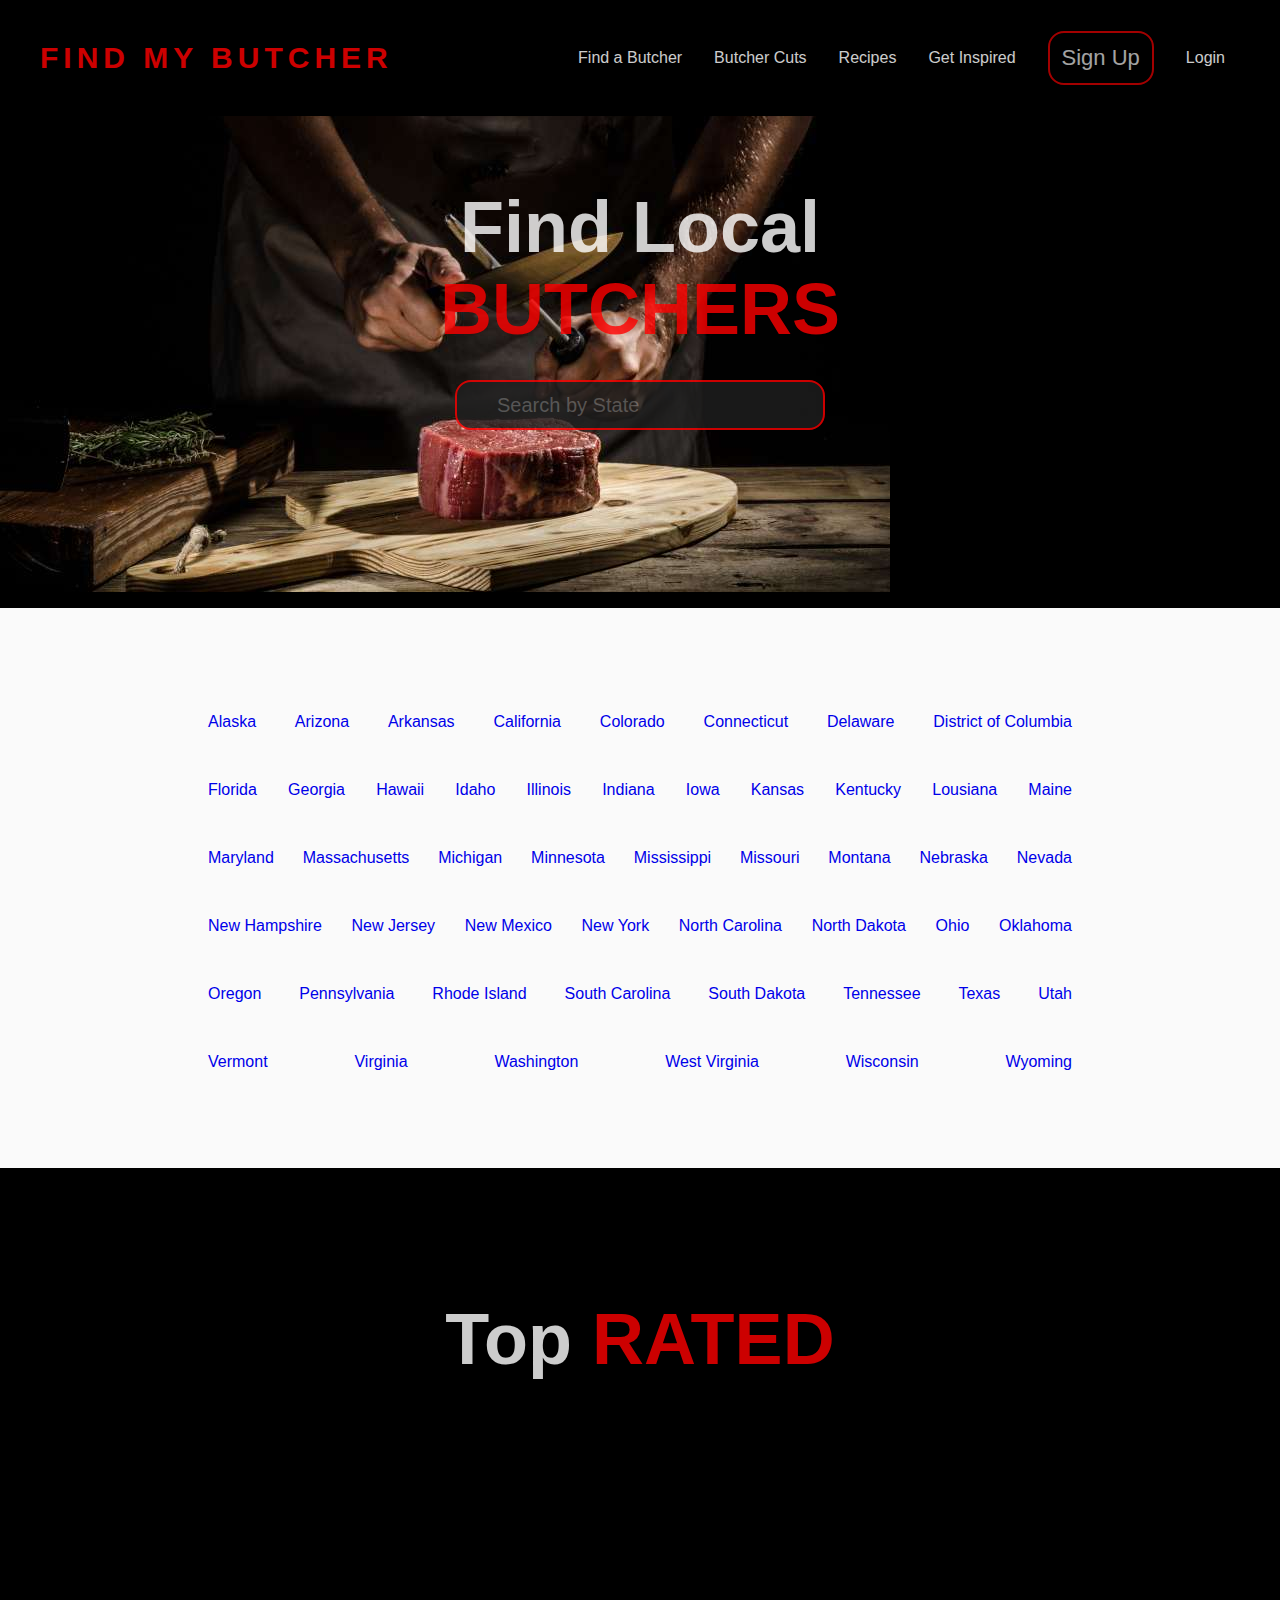
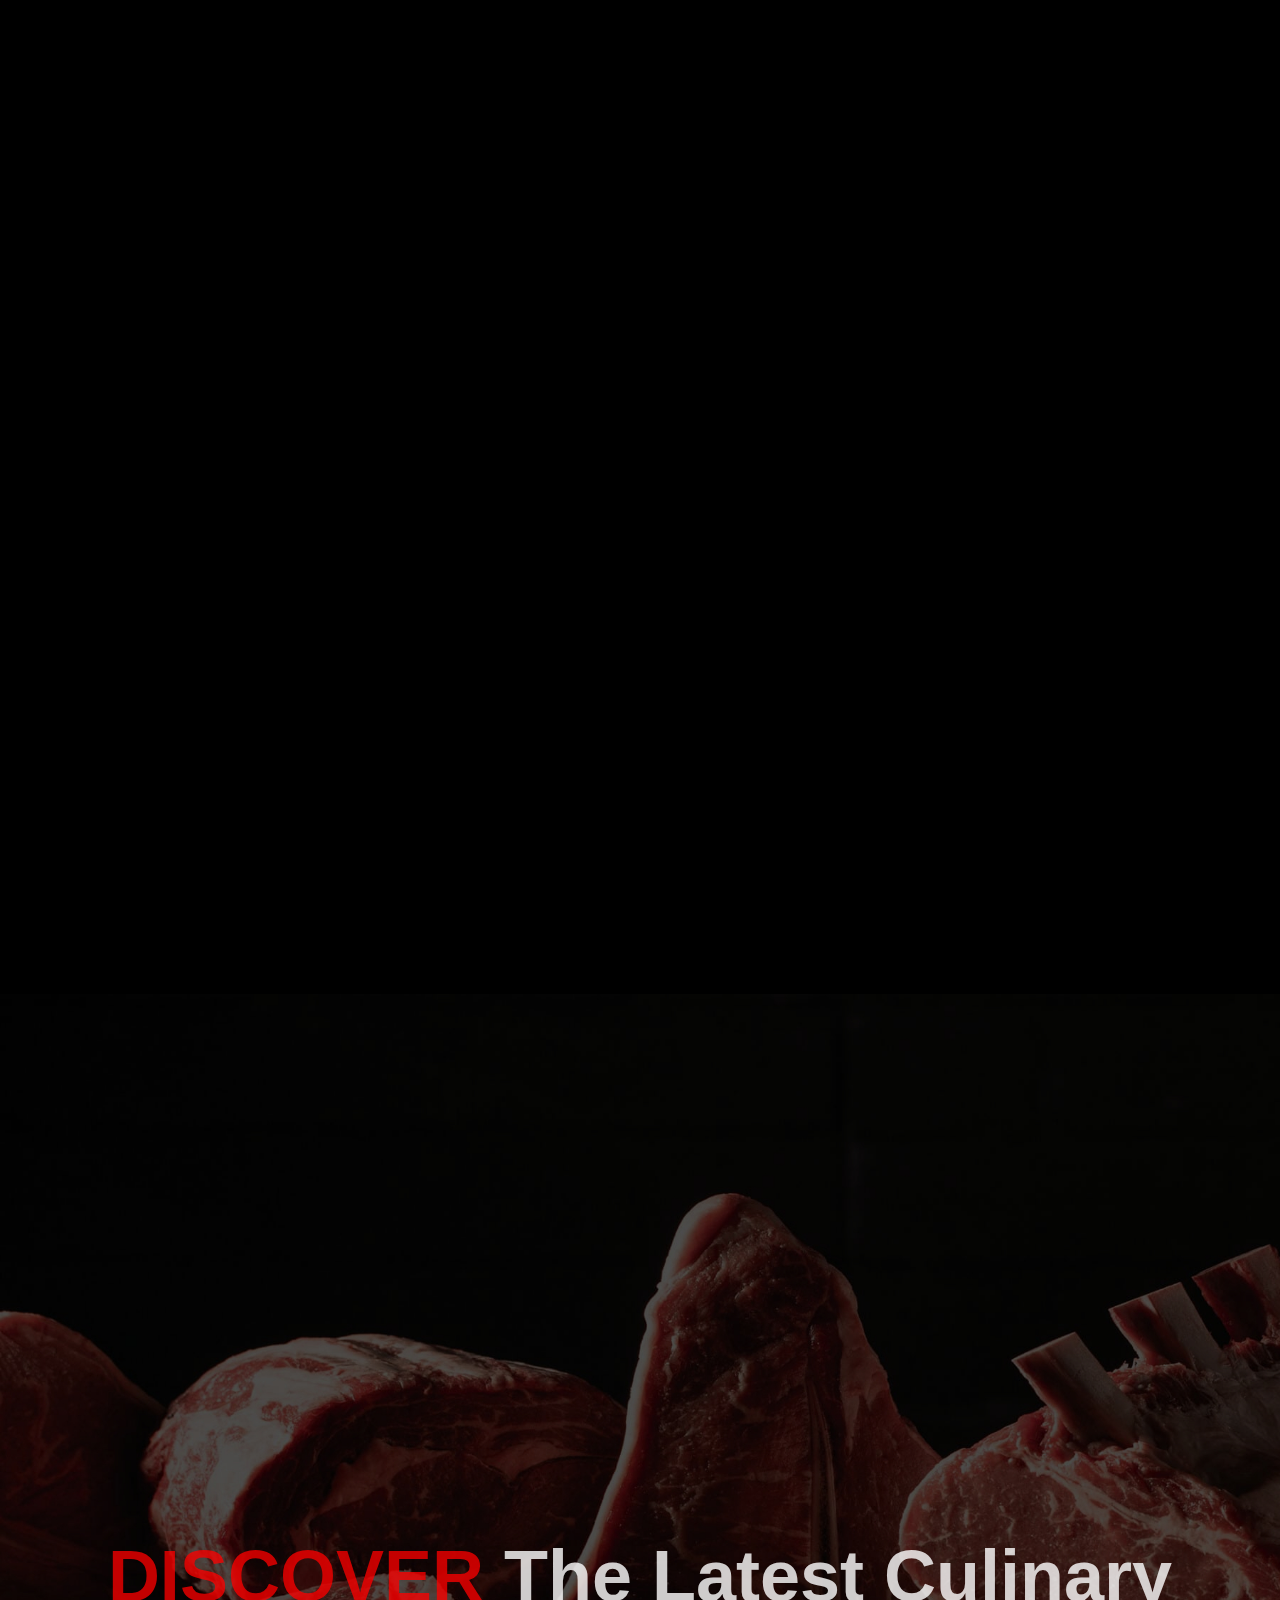
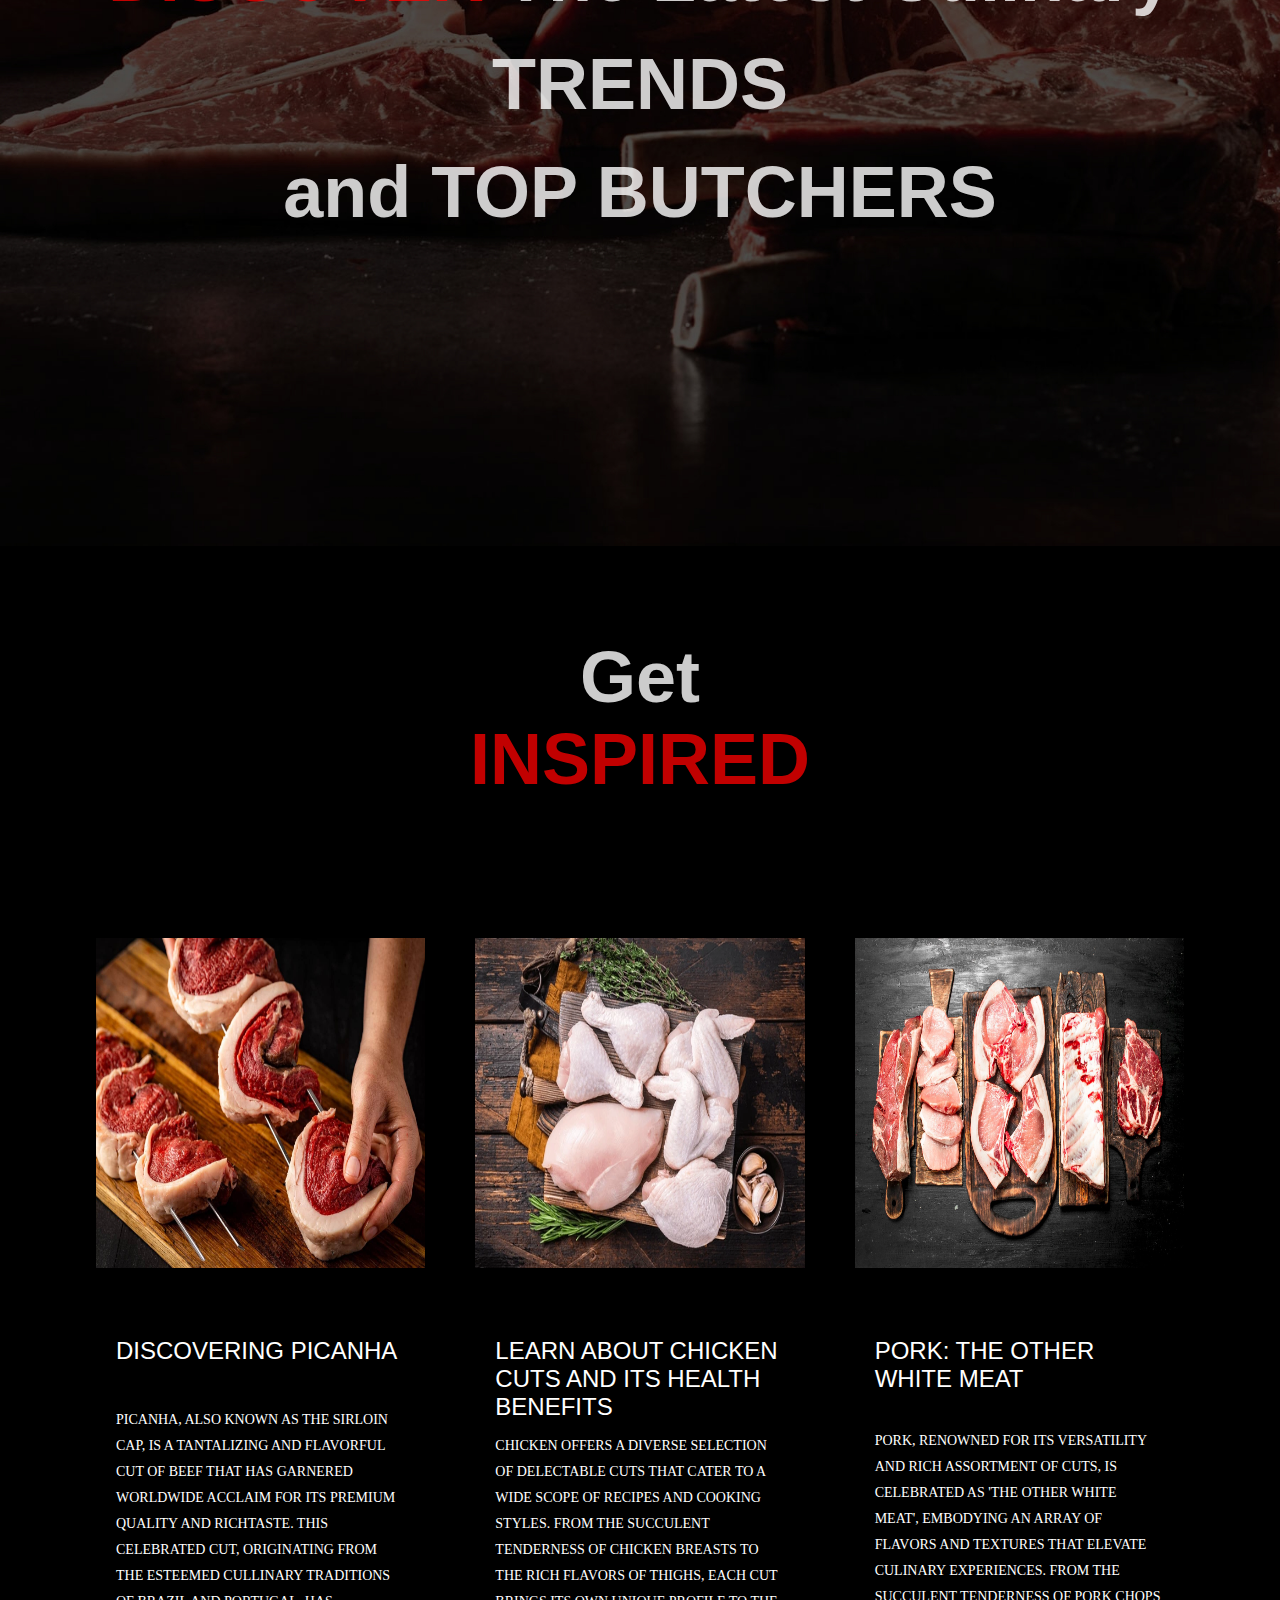
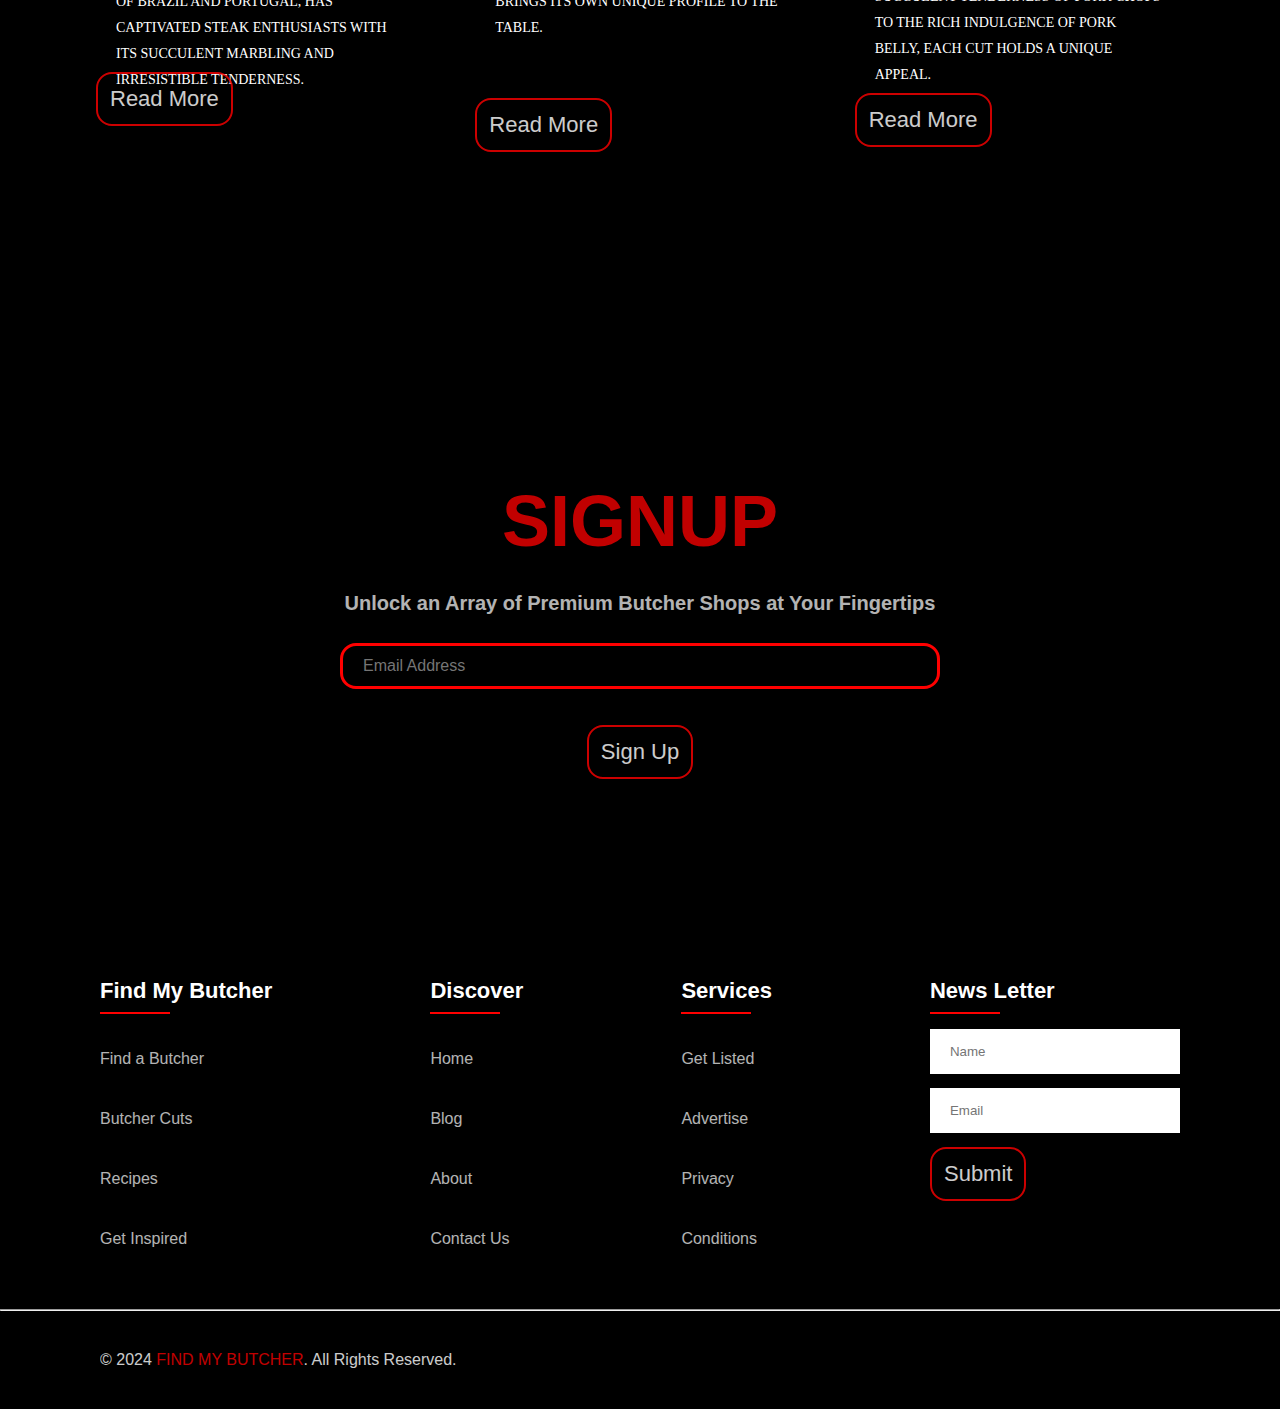
<file: index.html>
<!DOCTYPE html>
<html>
  <head>
    <meta charset='utf-8'>
    <meta http-equiv='X-UA-Compatible' content='IE=edge'>
    <title>Find My Butcher </title>
    <meta name='viewport' content='width=device-width, initial-scale=1'>
    
    
    <link rel="stylesheet" href="https://fonts.googleapis.com/css2?family=Material+Icons" >
    <link rel="preconnect" href="https://fonts.googleapis.com">
    <link rel="preconnect" href="https://fonts.gstatic.com" crossorigin>
    <link rel="stylesheet" href="https://fonts.googleapis.com/css2?family=Black+Ops+One&family=Permanent+Marker&family=Roboto&display=swap" >
    <link rel="stylesheet" href="https://cdnjs.cloudflare.com/ajax/libs/font-awesome/6.5.1/css/all.min.css" integrity="sha512-DTOQO9RWCH3ppGqcWaEA1BIZOC6xxalwEsw9c2QQeAIftl+Vegovlnee1c9QX4TctnWMn13TZye+giMm8e2LwA==" crossorigin="anonymous" referrerpolicy="no-referrer" />
    <link rel='stylesheet' type='text/css' media='screen' href='main.css'>
  </head>
<body>	
	<header>
		<nav>
			<h1>
        FIND MY BUTCHER
      </h1>
      
			<div class="menu">
				<a href="./directoryFiles/directory.html">Find a Butcher</a>
				<a href="links">Butcher Cuts</a>
				<a href="links">Recipes</a>
				<a href="links">Get Inspired</a>
        <div class="signup">
          <a href="#"><button class="button-29" role="button">Sign Up</button></a> 
       </div>
       <a href="#">Login</a>
			</div>
			<button class="hamburger">
				<span class="material-icons">menu</span>
			</button>
		</nav>
		<div class="mobile-menu">
      <a href="./directoryFiles/directory.html">Find a Butcher</a>
			<a href="#">Butcher Cuts</a>
			<a href="#">Recipes</a>
			<a href="#">Get Inspired</a>
		</div>
	</header>
  
  <main>
    <section class="hero-container">
     
      <div class="main-search-container">
        <h2>
          Find Local<br><span class="red-meat-text">BUTCHERS</span><span>
        </h2>
        
        
        <form action="#" methods="get" class="search-bar">
          <input type="text" id="myInput" onkeyup="myFunction()" placeholder="Search by State">
        </form>
      </div>
     
    </section>



    <section class="main-directory-container">

      <div class="column-container">

          

              <ul id="myUL">

                <li><a href="#">Alaska</a></li>
                <li><a href="#">Arizona</a></li>
                <li><a href="#">Arkansas</a></li>
                <li><a href="#">California</a></li>
                <li><a href="#">Colorado</a></li>
                <li><a href="#">Connecticut</a></li>
                <li><a href="#">Delaware</a></li>
                <li><a href="#">District of Columbia</a></li>
                <li><a href="#">Florida</a></li>
                <li><a href="#">Georgia</a></li>
                <li><a href="#">Hawaii</a></li>
                <li><a href="#">Idaho</a></li>
                <li><a href="#">Illinois</a></li>
              
          

          
                
                <li><a href="#">Indiana</a></li>
                <li><a href="#">Iowa</a></li>
                <li><a href="#">Kansas</a></li>
                <li><a href="#">Kentucky</a></li>
                <li><a href="#">Lousiana</a></li>
                <li><a href="#">Maine</a></li>
                <li><a href="#">Maryland</a></li>
                <li><a href="#">Massachusetts</a></li>
                <li><a href="#">Michigan</a></li>
                <li><a href="#">Minnesota</a></li>
                <li><a href="#">Mississippi</a></li>
                <li><a href="#">Missouri</a></li>
                <li><a href="#">Montana</a></li>
              
            
      

      
          

             
                  
                  <li><a href="#">Nebraska</a>
                  <li><a href="#">Nevada</a></li>
                  <li><a href="#">New Hampshire</a></li>
                  <li><a href="#">New Jersey</a></li>
                  <li><a href="#">New Mexico</a></li>
                  <li><a href="#">New York</a></li>
                  <li><a href="#">North Carolina</a></li>
                  <li><a href="#">North Dakota</a></li>
                  <li><a href="#">Ohio</a></li>
                  <li><a href="#">Oklahoma</a></li>
                  <li><a href="#">Oregon</a></li>
                  <li><a href="#">Pennsylvania</a></li>
                  <li><a href="#">Rhode Island</a></li>
                  
             
         

              
                  
                <li><a href="#">South Carolina</a>
                <li><a href="#">South Dakota</a></li>
                <li><a href="#">Tennessee</a></li>
                <li><a href="#">Texas</a></li>
                <li><a href="#">Utah</a></li>
                <li><a href="#">Vermont</a></li>
                <li><a href="#">Virginia</a></li>
                <li><a href="#">Washington</a></li>
                <li><a href="#">West Virginia</a</li>
                <li><a href="#">Wisconsin</a></li>
                <li><a href="#">Wyoming</a></li>
                  
              </ul>

          

      </div>

    </section>

  




    <h2 class="top-rated-butchers">
      Top<span class="red-meat-text"> RATED</span>
    </h2>
    <section class="featured-business-cards-container">
      <a href="#">
        <div class="card">
            <div class="card-header">
              <img src="images/frobose.jpg" alt="image of frobose outside building">
          </div>
            <div class="card-body">
              <h2 class="business-name">
                  Frobose Meat Locker
              </h2>
              <address class="business-address">
                <a href="http://maps.google.com/?q=215 E Front St Pemberville, OH 43450" target="_blank"> 215 E Front St #7036 <br> Pemberville, OH 43450</a>
              </address>
              <address class="business-city">
                Pemberville, Ohio
              </address>
            </div>
        </div>
      </a>
      <a href="#">
        <div class="card">
          <div class="card-header">
            <img src="images/lighthillmeats.jpg" alt="image of frobose outside building">
          </div>
          <div class="card-body">
            <h2 class="business-name">
              Light Hill Meats
            </h2>
            <address class="business-address">
              <a href="http://maps.google.com/?q=150 Stephen P Yokich Parkway Ste E & F Spring Hill, TN 37174" target="_blank">150 Stephen P Yokich Parkway  <br> Spring Hill, TN 37174</a>
            </address>
            <address class="business-city">
              Spring Hill, Tennessee
            </address>
          </div>
        </div>
      </a>
      <a href="#">
        <div class="card">
          <div class="card-header">
            <img src="images/thorndale.jpg" alt="image of frobose outside building">
          </div>
          <div class="card-body">
            <h2 class="business-name">
              Thorndale Meat Market
            </h2>
            <address class="business-address">
              <a href="http://maps.google.com/?q=300 US-79 Thorndale, TX 76577" target="_blank">300 US-79 <br> Thorndale, TX 76577</a>
            </address>
            <address class="business-city">
              Thorndale, Texas
            </address>
          </div>
        </div>
      </a>
      <a href="#">
        <div class="card">
          <div class="card-header">
            <img src="images/vincents.jpeg" alt="image of frobose outside building">
          </div>
          <div class="card-body">
            <h2 class="business-name">
              Vincent's Meat Market
            </h2>
            <address class="business-address">
              <a href="http://maps.google.com/?q=2374 Arthur Ave Bronx, NY 10458, USA" target="_blank">2374 Arthur Ave <br> Bronx, NY 10458, USA</a>
            </address>
            <address class="business-city">
              Bronx, New York
            </address>
          </div>
        </div>
      </a>
    </section>
    <section class="blog-headline-container">
        <h2 class="blog-headline" >
          <span class="span-red">DISCOVER</span> The Latest Culinary TRENDS <br> and TOP BUTCHERS
        </h2>
    </section>
    <section class="main-blog-container">
      <div class="blog-section">
        <div class="card-title">
          <h2 class="blog-content-title">
            Get <span class="span-red">INSPIRED</span>
          </h2>
          
        </div>
        <div class="cards">
          <div class="single-card">
            <div class="image-section">
              <img src="images/picanha.jpg" alt="image of raw picanha">
            </div>
            <div class="blog-content">
              <h4>Discovering Picanha</h4>
              
              <p class="card-paragraph1">
                Picanha, also known as the sirloin cap, is a tantalizing and flavorful cut of beef that has 
                garnered worldwide acclaim for its premium quality and richtaste. This celebrated cut, originating
                from the esteemed cullinary traditions of Brazil and Portugal, has captivated steak enthusiasts
                with its succulent marbling and irresistible tenderness.
              </p>
            </div>
            <button class="button1" role="button">Read More</button>
            
            <div class="posted-date-content">
              <p class="posted-date">
                Posted on March 23, 2024
              </p>
            </div>
          </div>
          <div class="single-card">
            <div class="image-section">
              <img src="images/chicken.png" alt="raw chicken image">
            </div>
            <div class="blog-content">
              <h4>Learn About Chicken Cuts and its Health Benefits</h4>
              <p class="card-paragraph2">
                Chicken offers a diverse selection of delectable cuts that cater to a wide scope of recipes and cooking styles.
                From the succulent tenderness of chicken breasts to the rich flavors of thighs, each cut brings its own
                unique profile to the table. 
              </p>
            </div>
            <button class="button2" role="button">Read More</button>
            
            <div class="posted-date-content">
              <p class="posted-date">
                Posted on March 23, 2024
              </p>
            </div>
          </div>
          <div class="single-card">
            <div class="image-section">
              <img src="images/pork.jpg" alt="butcher shop cartoon image">
            </div>
            <div class="blog-content">
              
              <h4>Pork: The Other White Meat</h4>
              <p class="card-paragraph3">
                Pork, renowned for its versatility and rich assortment of cuts, is celebrated as 'The Other White Meat', embodying
                an array of flavors and textures that elevate culinary experiences. From the succulent tenderness of pork chops to
                the rich indulgence of pork belly, each cut holds a unique appeal.
              </p>
            </div>
            <button class="button3" role="button">Read More</button>
            
            <div class="posted-date-content">
              <p class="posted-date">
                Posted on March 23, 2024
              </p>
            </div>
          </div>
        </div>
      </div>
    </section>
  </main>
  <section class="main-signup-container">
    <div class="signup-title">
      <span class="span-red">SIGNUP</span> 
    </div>
    <p class="signup-subtitle">
      <span class="bold">Unlock an Array of Premium Butcher Shops at Your Fingertips</span> 
    </p>
    
    <input type="text" placeholder="Email Address" id="email" class="signup-field" autocomplete="off">
    <div class="signup-button-container">
      <button class="button-29" id="signup-button" role="button">Sign Up</button>
    </div>
    
  </section>
  <footer>
    <div class="footer-container">
      <div class="footer-row">
        <div class="footer-col">
          <h4 class="footer-sec">Find My Butcher</h4>
          <ul class="footer-ul">
            <li><a href="./directoryFiles/directory.html">Find a Butcher</a></li>           
            <li><a href="#">Butcher Cuts</a></li>
            <li><a href="#">Recipes</a></li>
            <li><a href="#">Get Inspired</a></li>
          </ul>
        </div>
        <div class="footer-col">
          <h4 class="footer-sec">Discover</h4>
          <ul class="footer-ul">
            <li><a href="#">Home</a></li>
            <li><a href="#">Blog</a></li>
            <li><a href="#">About</a></li>
            <li><a href="#">Contact Us</a></li>
          </ul>
        </div>
        <div class="footer-col">
          <h4 class="footer-sec">Services</h4>
          <ul class="footer-ul">
            <li><a href="#">Get Listed</a></li>
            <li><a href="#">Advertise</a></li>
            <li><a href="#">Privacy</a></li>
            <li><a href="#">Conditions</a></li>
          </ul>
        </div>
        <div class="footer-col">
          <h4 class="footer-sec">News Letter</h4>
            <input type= "text" placeholder="Name" class="input-name">
            <input type="email" placeholder="Email"class="inputEmail">
            <a href="#"><button class="button-29" role="button">Submit</button></a>
          
        </div>
      </div>
      <hr>
      <div class="footer-row">
        <div class="footer-col">
          <p class="copyright">&#169; 2024 <span class="span-red">FIND MY BUTCHER</span>.  All Rights Reserved.</p>
        </div>
        <div class="social-icons">
          <a href="https://www.linkedin.com/in/joshua-racz"><i class="fa-brands fa-linkedin"></i></a>
          <a href=""><i class="fa-brands fa-facebook"></i></a>
          <a href=""><i class="fa-brands fa-instagram"></i></a>
          <a href=""><i class="fa-brands fa-twitter"></i></a>
        </div>
      </div>
    </div>
  </footer>
  
 
    
  
	<script src="main.js"></script>
</body>
</html>
</file>
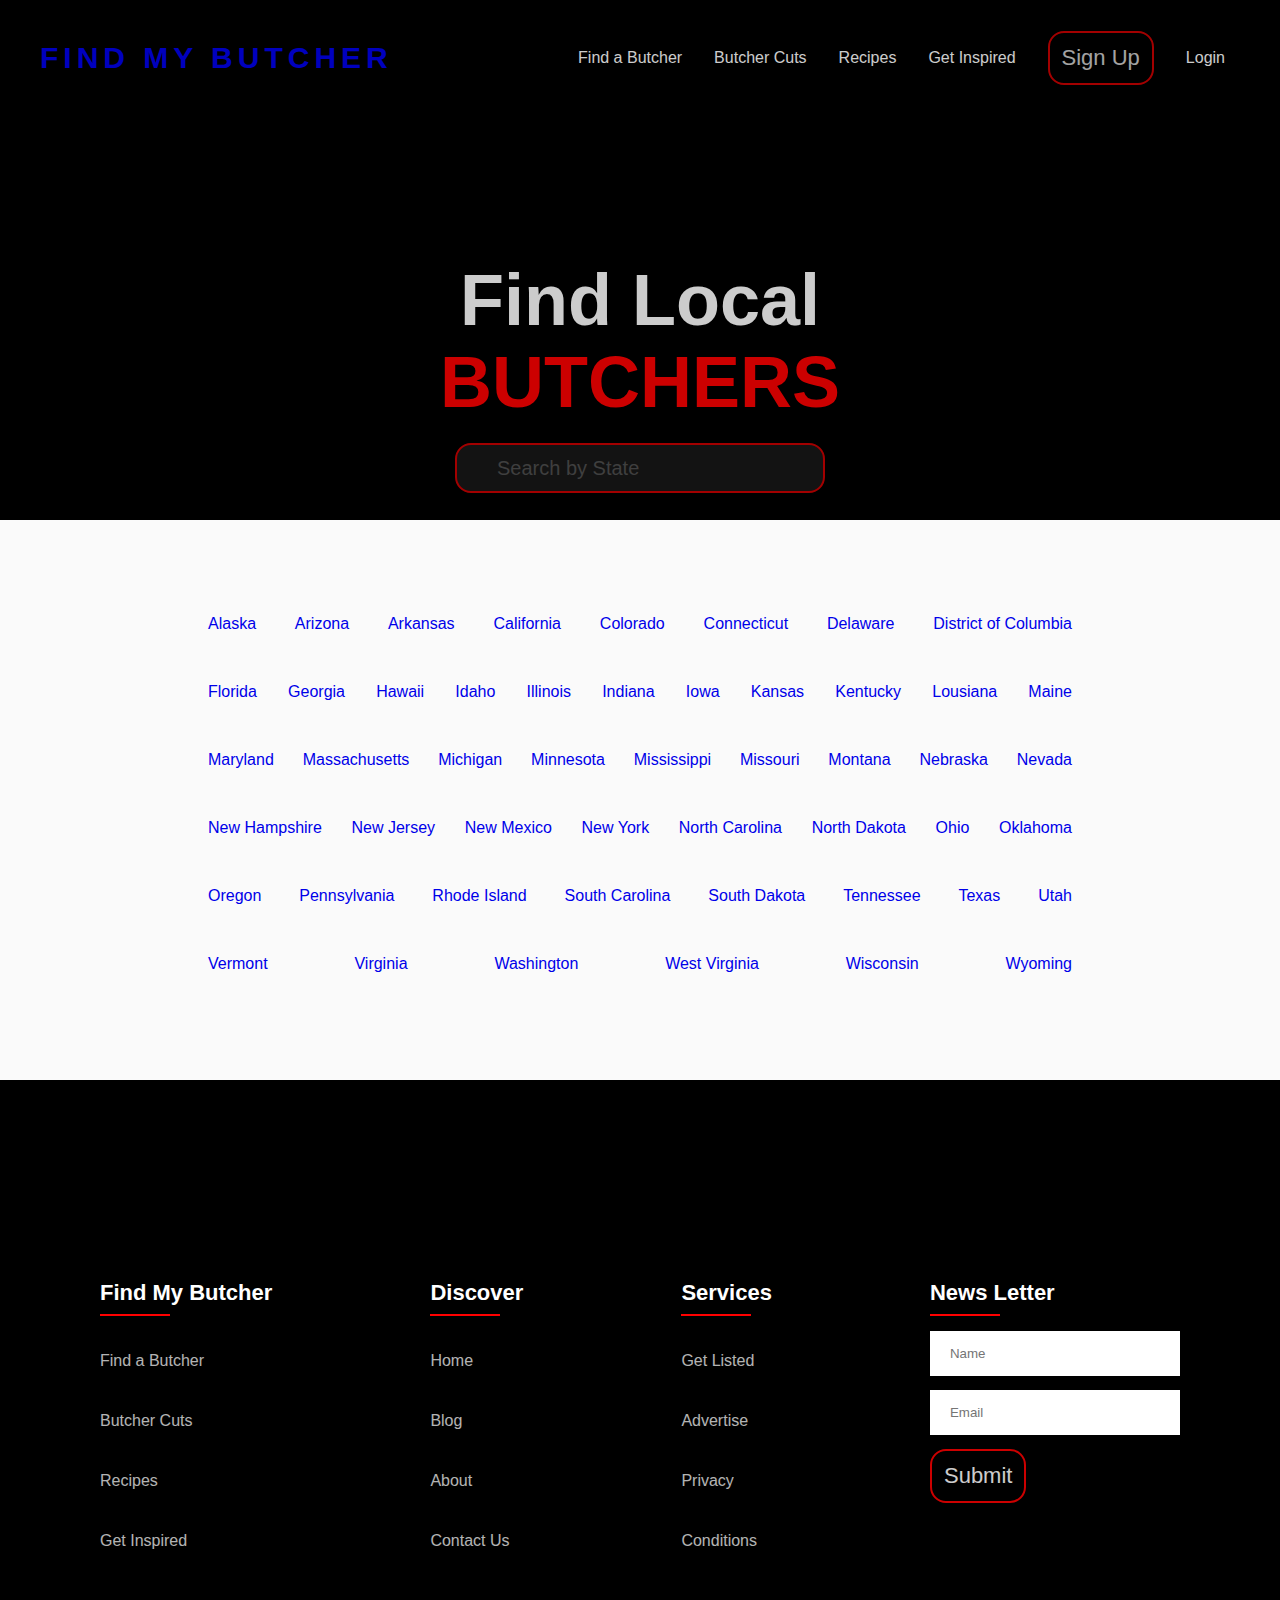
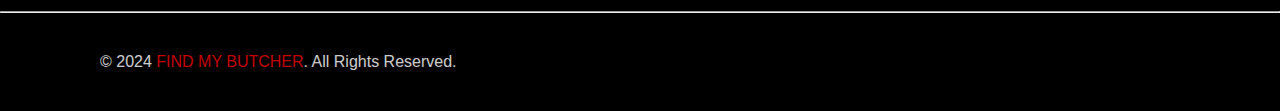
<file: directoryFiles/directory.html>
<!DOCTYPE html>
<html lang="en">
<head>
    <meta charset='utf-8'>
    <meta http-equiv='X-UA-Compatible' content='IE=edge'>
    <title>Find My Butcher </title>
    <meta name='viewport' content='width=device-width, initial-scale=1'>

    <link rel='stylesheet' type='text/css' media='screen' href='../directoryFiles/directory.css'>
    <link rel='stylesheet' type='text/css' media='screen' href='../main.css'>
    <link rel="stylesheet" href="https://fonts.googleapis.com/css2?family=Material+Icons" >
    <link rel="preconnect" href="https://fonts.googleapis.com">
    <link rel="preconnect" href="https://fonts.gstatic.com" crossorigin>
    <link rel="stylesheet" href="https://fonts.googleapis.com/css2?family=Black+Ops+One&family=Permanent+Marker&family=Roboto&display=swap" >
    <link rel="stylesheet" href="https://cdnjs.cloudflare.com/ajax/libs/font-awesome/6.5.1/css/all.min.css" integrity="sha512-DTOQO9RWCH3ppGqcWaEA1BIZOC6xxalwEsw9c2QQeAIftl+Vegovlnee1c9QX4TctnWMn13TZye+giMm8e2LwA==" crossorigin="anonymous" referrerpolicy="no-referrer" />
    
</head>
<body>
    <header>
		<nav>
 
			<h1>
                <a href="../index.html">FIND MY BUTCHER</a>
            </h1>
			<div class="menu">
				<a href="./directory.html">Find a Butcher</a>
				<a href="links">Butcher Cuts</a>
				<a href="links">Recipes</a>
				<a href="links">Get Inspired</a>
                <div class="signup">
                    <a href="#"><button class="button-29" role="button">Sign Up</button></a> 
                </div>
                <a href="#">Login</a>
            </div>   
			<button class="hamburger">
				<span class="material-icons">menu</span>
			</button>
		</nav>
		<div class="mobile-menu">
            <a href="#">Find a Butcher</a>
            <a href="#">Butcher Cuts</a>
			<a href="#">Recipes</a>
			<a href="#">Get Inspired</a>
		</div>
	</header>  

    <div class="main-search-containerDir">
        <h2>

          Find Local<br><span class="red-meat-text">BUTCHERS</span><span>
            
            <form action="#" methods="get" class="search-bar">
                <input type="text" id="myInput" onkeyup="myFunction()" placeholder="Search by State">
              </form>
        </h2>
    </div>
  

    <section class="main-directory-container">

        <div class="column-containerDir">
            <ul id="myUL">
  
                <li><a href="#">Alaska</a></li>
                <li><a href="#">Arizona</a></li>
                <li><a href="#">Arkansas</a></li>
                <li><a href="#">California</a></li>
                <li><a href="#">Colorado</a></li>
                <li><a href="#">Connecticut</a></li>
                <li><a href="#">Delaware</a></li>
                <li><a href="#">District of Columbia</a></li>
                <li><a href="#">Florida</a></li>
                <li><a href="#">Georgia</a></li>
                <li><a href="#">Hawaii</a></li>
                <li><a href="#">Idaho</a></li>
                <li><a href="#">Illinois</a></li>
                
            
  
            
                  
                <li><a href="#">Indiana</a></li>
                <li><a href="#">Iowa</a></li>
                <li><a href="#">Kansas</a></li>
                <li><a href="#">Kentucky</a></li>
                <li><a href="#">Lousiana</a></li>
                <li><a href="#">Maine</a></li>
                <li><a href="#">Maryland</a></li>
                <li><a href="#">Massachusetts</a></li>
                <li><a href="#">Michigan</a></li>
                <li><a href="#">Minnesota</a></li>
                <li><a href="#">Mississippi</a></li>
                <li><a href="#">Missouri</a></li>
                <li><a href="#">Montana</a></li>
                
              
        
  
        
            
  
               
                    
                <li><a href="#">Nebraska</a>
                <li><a href="#">Nevada</a></li>
                <li><a href="#">New Hampshire</a></li>
                <li><a href="#">New Jersey</a></li>
                <li><a href="#">New Mexico</a></li>
                <li><a href="#">New York</a></li>
                <li><a href="#">North Carolina</a></li>
                <li><a href="#">North Dakota</a></li>
                <li><a href="#">Ohio</a></li>
                <li><a href="#">Oklahoma</a></li>
                <li><a href="#">Oregon</a></li>
                <li><a href="#">Pennsylvania</a></li>
                <li><a href="#">Rhode Island</a></li>
                    
               
           
  
                
                    
                <li><a href="#">South Carolina</a>
                <li><a href="#">South Dakota</a></li>
                <li><a href="#">Tennessee</a></li>
                <li><a href="#">Texas</a></li>
                <li><a href="#">Utah</a></li>
                <li><a href="#">Vermont</a></li>
                <li><a href="#">Virginia</a></li>
                <li><a href="#">Washington</a></li>
                <li><a href="#">West Virginia</a</li>
                <li><a href="#">Wisconsin</a></li>
                <li><a href="#">Wyoming</a></li>    
            </ul>
        </div>
  
    </section>
  


    <footer>
        <div class="footer-container">
          <div class="footer-row">
            <div class="footer-col">
              <h4 class="footer-sec">Find My Butcher</h4>
              <ul class="footer-ul">
                <li><a href="#">Find a Butcher</a></li>           
                <li><a href="#">Butcher Cuts</a></li>
                <li><a href="#">Recipes</a></li>
                <li><a href="#">Get Inspired</a></li>
              </ul>
            </div>
            <div class="footer-col">
              <h4 class="footer-sec">Discover</h4>
              <ul class="footer-ul">
                <li><a href="../index.html">Home</a></li>
                <li><a href="#">Blog</a></li>
                <li><a href="#">About</a></li>
                <li><a href="#">Contact Us</a></li>
              </ul>
            </div>
            <div class="footer-col">
              <h4 class="footer-sec">Services</h4>
              <ul class="footer-ul">
                <li><a href="#">Get Listed</a></li>
                <li><a href="#">Advertise</a></li>
                <li><a href="#">Privacy</a></li>
                <li><a href="#">Conditions</a></li>
              </ul>
            </div>
            <div class="footer-col">
              <h4 class="footer-sec">News Letter</h4>
                <input type= "text" placeholder="Name" class="input-name">
                <input type="email" placeholder="Email"class="inputEmail">
                <a href="#"><button class="button-29" role="button">Submit</button></a>
              
            </div>
          </div>
          <hr>
          <div class="footer-row">
            <div class="footer-col">
              <p class="copyright">&#169; 2024 <span class="span-red">FIND MY BUTCHER</span>.  All Rights Reserved.</p>
            </div>
            <div class="social-icons">
                <a href="https://www.linkedin.com/in/joshua-racz"><i class="fa-brands fa-linkedin"></i></a> 
                <a href=""><i class="fa-brands fa-facebook"></i></a>
                <a href=""><i class="fa-brands fa-instagram"></i></a>
                <a href=""><i class="fa-brands fa-twitter"></i></a>
              
            </div>
          </div>
        </div>
      </footer>



    <script src="../main.js"></script> 
</body>
</html>
</file>
<file: main.css>
@import url("https://fonts.googleapis.com/css?family=Raleway");
* {
	margin: 0;
	padding: 0;
	box-sizing: border-box;
  font-family: 'Poppins', sans-serif;
}
body {
	background-color: black;
}
main {
  margin-top: 6em;
}
/* Nav Bar*/
nav {
	position:fixed;
  top:0;
  width: 100%;
	z-index: 99;
	display: flex;
	justify-content: space-between;
	align-items: center;
	background-color: #000;
	color: red;
  padding: 1rem 1.5rem;
}
nav h1 {
	letter-spacing: 5px;
	padding: 0.5rem 1rem;
	padding-right: calc(1rem - 5px);
  color: red;
  display: inline;
  font-size: 30px;
  opacity: 95%;
  font-weight: bold;
  opacity: 0.8;
}

@media (max-width: 930px) {
  nav h1 {
    letter-spacing: 5px;
    padding: 0.5rem 1rem;
    padding-right: calc(1rem - 5px);
    color: red;
    display: inline;
    font-size: 20px;
    opacity: 95%;
    font-weight: bold;
    opacity: 0.8;
  }
}

nav h1:hover {
	opacity:1;
}
.menu {
	display: none;
	align-items: center;
	margin: 15px;
 
}
.menu a {
	margin: 0 1rem;
  color: white;
  text-decoration: none;
  font-size: 16px;
  opacity: 0.8;
  transition: 0.5s;
}
.menu a:hover {
 opacity: 1;
}
.button-container {
  display:flex;
  justify-content: center;
  margin-top: 30px;
}
.button-29 {
  background-color: transparent;
  border: 2px solid red;
  font-size: 22px;
  padding: 12px;
  color: white;
  opacity: 0.8;
  border-radius: 16px;
  cursor: pointer;
}
.button-29:hover {
  background-color: transparent;
  border: 2px solid red;
  font-size: 22px;
  padding: 12px;
  color: white;
  opacity: 1;
  border-radius: 16px;
  cursor: pointer;
}
.hamburger {
	appearance: none;
	outline: none;
	border: none;
	background: none;
	cursor: pointer;
	display: block;
	width: 2rem;
	height: 2rem;
}
.hamburger span {
	color: #FFF;
	font-size: 2rem;
}
.mobile-menu {
	position: fixed;
	top: 0;
	left: 0;
	width: 100%;
	height: 100%;
	z-index: 98;
	padding-top: 6rem;
	opacity: 0;
	transform: translateY(-100%);
	background-color: #000;
	color: #FFF;
	transition: 0.3s;
  margin-top: 54px;
}
.mobile-menu.is-open {
	opacity: 95%;
	transform: translateY(0);
}
.mobile-menu a {
	display: block;
	padding: 1rem;
	color: #FFF;
	text-align: center;
	text-decoration: none;
	font-size: 1.25rem;
	transition: 0.3s;
}
.mobile-menu a:hover {
  opacity: 0.7;
  transition: 0.5s;
}
@media (min-width: 930px) {
	.mobile-menu, .hamburger {
	display: none;
	}
	.menu {
	display: flex;
	}
}
/*Main*/
.hero-container {
  
  height: 32rem;
  display: flex;
  flex-direction: row;
  margin-top: 20px;
}
@media (max-width: 930px) {
  .hero-container {
  height: 12rem;
  display: flex;
  flex-direction: column;
  font-size: 40px;
  padding: 20px;
  border-top: solid linear-gradient(#2e01f8, #40c239) 5px;
  margin-top: 120px;
  }
}
 .main-img-butcher {
  flex: 1;
}
@media (max-width: 930px) {
  .main-img-butcher {
  margin-top: 10px;;
  }
}
  
 .main-search-container {
  background-image: url(./images/butchersmeat.jpg);
  background-repeat: no-repeat;
  flex: 1;
  height: 100%;
  display: flex;
  flex-direction: column;
  align-items: center;
 }

 @media (max-width: 930px) {
  .main-search-container {
    background-image: url(./images/butchersmeat.jpg);
    background-repeat: no-repeat;
    width: 100%;
    height: 200px;
      flex: 1;
      height: 100%;
      display: flex;
      flex-direction: column;
      align-items: center;
   }
}

 h2 {
    text-align: center;
    color: white;
    margin-top: 80px;
    padding: 10px;
    font-size: 72px;
    font-weight: bold;
    opacity: 0.8;
 }
 @media (max-width: 930px) {
  h2 {
    font-size: 50px;
    margin-top: .5em;
  }
 }
 .red-meat-text {
    color: red;
 }
 /* search bar */
 
.search-bar {
    border: 2px solid red;
    width: 370px;
    height:50px;
    background: rgb(31, 31, 31);
    display:flex;
    align-items: center;
    border-radius: 16px;
    padding: 20px;
    margin-top: 20px;
    color: white;
    opacity: 0.8;
  }
  @media (max-width: 930px) {
    .search-bar {
    border: 2px solid red;
    width: 340px;
    height:40px;
    background: rgb(31, 31, 31);
    display:flex;
    align-items: center;
    border-radius: 16px;
    padding: 20px;
    margin-top: 20px;
    color: white;
    opacity: 0.8;
    }
  }
  
  .search-bar input {
    background:transparent;
    flex: 1;
    border: 0;
    outline:none;
    padding: 24px 20px;
    font-size: 20px;
    color: white;
    opacity: 0.8;
  }
 
  #main-search-button {
    margin-top: 20px;
  }
  /*featured responsive business cards section*/
  .featured-business-cards-container {
    margin-top: 8em;
    height: 500px;
    background-color: black;
    display: flex;
    justify-content: center;
    flex-wrap: wrap;
    flex:1;
    gap: 20px;
  }
  @media (max-width: 930px) {
    .featured-business-cards-container {
      margin-top: 70px;
      height: 500px;
      background-color: black;
      display: flex;
      justify-content: center;
      flex-wrap: wrap;
      flex:1;
      gap: 20px;
    }
  }
  /*card design*/
  .top-rated-butchers {
    text-align: center;
    opacity: 0.8;
    margin-top: 120px;
    font-size: 72px;
   
  }
  @media (max-width: 930px) {
    .top-rated-butchers {
      text-align: center;
      opacity:0.8;
      margin-top: 2em;
    }
  }
.card {
  margin-top: 20px;
  border-radius: 10px;
  background-color: white;
  box-shadow: 0 2px 16px 18px rgba(42, 42, 42, 0.2);
  overflow: hidden;
  width: 300px;
  height: 420px;
  opacity: 0;
  filter:blur(3px);
  transform: translateX(-100%);
  transition: all .75s;
}
.card:hover {
  box-shadow: 0 6px 6px 0 rgb(99, 99, 99);
  margin-top: -5px;
  margin-bottom: 5px;
  transition: .5s;
}
.card-header:hover {
  -webkit-transform: scale3d(1.2, 1.2, 1);
  transform: scale3d(1.1, 1.1, 1);
  transition: all 1s linear;
 }
 
a {
  text-decoration: none;
}
.show {
  opacity: 1;
  filter: blur(0);
  transform: translateX(0);
}
.card-header img {
  width: 100%;
  height: 200px;
  object-fit: cover;
}  
.card-body {
  display: flex;
  flex-direction: column;
  position: relative;
  align-items: center;
  min-height: 250px;
}
  
.business-name {
  font-size: 30px;
  color: red;
  margin-top:2px;
  height: 110px;
  display: flex;
  align-items: center;
  font-family: roboto;
  opacity: 80%;
}
.business-address {
  font-style: normal;
  font-family: roboto;
  color:black;
  text-align: center;
  padding-bottom: 8px;
}
.business-city {
  font-size: 20px;
  text-align: center;
  margin-top: 2px;
  border-top: 1px solid black;
  position: relative;
  padding: 12px;
  color: black;
}
.span-red {
  color: red;
  opacity: 95%;
}
/* Blog Container */
.blog-headline-container {
  height: 72em;
  background-image: url(images/meat-background.jpg);
  background-size: cover;
  background-color: black;
  justify-content: center;
  display: flex;
  flex-direction: row;
  flex-wrap: wrap;
  flex: 1;
  width: 100%;
} 
@media (max-width: 1330px) {
  .blog-headline-container {
    margin-top: 36em;
  }
}
@media (max-width: 1110px) {
  .blog-headline-container {
    margin-top: 36em;
  }
}
@media (max-width: 1000px) {
  .blog-headline-container {
    margin-top: 40em;
  }
}
@media (max-width: 920px) {
  .blog-headline-container {
    margin-top: 36em;
  }
}
@media (max-width: 680px) {
  .blog-headline-container {
    margin-top: 28em;
  }
}
@media (max-width: 650px) {
  .blog-headline-container {
    margin-top: 66em;
  }
}
.blog-headline {
  padding: 24px;
  opacity: 0.8;
  background: transparent;
  color: white;
  margin-top: 7em;
  line-height: 1.5em;
}
/* test*/
.main-blog-container {
  width: 100%;
}
.blog-section {
  width: 85%;
  margin: 20px auto;
}
 .card-title {
  width: 60%;
  text-align: center;
  margin: auto;
}
.blog-content-title {
  font-size: 72px;
  color: white;
  display: flex;
  flex-direction: column;
  flex-wrap: wrap;
  align-content: center;
  opacity: 0.8;
}
.blog-content {
  font-size: 40px;
  color: white;
  text-transform: uppercase;
  margin-top: 50px;
  padding: 15px 20px;
}
.blog-paragraph {
  opacity: 0.7;
  padding: auto;
  color: white;
  font-size: 16px;
  margin-top: 3em;
}
.card-paragraph1 {
  font-size: 14px;
  color: white;
  margin-top: 3em;
  height: 10em;
  font-family: 'Times New Roman', Times, serif;
  line-height: 26px;
} 
.card-paragraph2 {
  font-size: 14px;
  color: white;
  margin-top: 12px;
  height: 10em;
  font-family: 'Times New Roman', Times, serif;
  line-height: 26px;
} 
.card-paragraph3 {
  font-size: 14px;
  color: white;
  margin-top: 2.5em;
  height: 10em;
  font-family: 'Times New Roman', Times, serif;
  line-height: 26px;
} 
.button3,
.button2,
.button1 {
  background-color: transparent;
  border: 2px solid red;
  font-size: 22px;
  padding: 12px;
  color: white;
  opacity: 0.8;
  border-radius: 16px;
  cursor: pointer;
  margin-top: 40px;
}
@media (max-width: 1440px) {
  .button1,
  .button2,
  .button3 {
    margin-top: 110px;
  }
}
@media (max-width: 1100px) {
  .button1 {
    margin-top: 180px;
  }
}
@media (max-width: 1100px) {
  .button2 {
    margin-top: 75px;
  }
}
@media (max-width: 650px) {
  .button1 {
    margin-top: 110px;
  }
}
@media (max-width: 650px) {
  .button3 {
    margin-top: 80px;
  }
}

@media (max-width: 450px) {
  .button1,
  .button3 {
    margin-top: 155px;
  }
}

.button1:hover {
  background-color: transparent;
  border: 2px solid red;
  font-size: 22px;
  padding: 12px;
  color: white;
  opacity: 1;
  border-radius: 16px;
  cursor: pointer;
}
.button2:hover {
  background-color: transparent;
  border: 2px solid red;
  font-size: 22px;
  padding: 12px;
  color: white;
  opacity: 1;
  border-radius: 16px;
  cursor: pointer;
}
.button3:hover {
  background-color: transparent;
  border: 2px solid red;
  font-size: 22px;
  padding: 12px;
  color: white;
  opacity: 1;
  border-radius: 16px;
  cursor: pointer;
}
.cards {
  display: grid;
  grid-template-columns: repeat(3, 1fr);
  grid-gap: 50px;
  margin: 25px auto;
  margin-top: 8em;
}
.cards .single-cards {
  width: 100%;
  position: relative;
  
}
.bold {
  font-weight: bold;
  opacity: 100%;
}
.image-section img {
  width: 100%;
  height: 330px;
}
@media screen and (max-width: 768px) {
  .image-section img {
    width: 100%;
    height: 250px;
  }
}
.blog-content h4 {
  font-size: 24px;
  color: white;
  font-weight: 500;
}
.card-paragraphs {
  
  font-size: 15px;
  padding: 20px;
  opacity: 0.7;
}
.blog-content a {
  text-decoration: none;
  color: #fff;
  margin-top: 12px;
  display: inline-block;
  background-color: #3a706a;
  padding: 8px 15px;
}

@media screen and (max-width: 992px) {
  .cards {
    grid-template-columns: repeat(2, 1fr);
  }
}
@media screen and (max-width: 768px) {
  .cards {
    grid-template-columns: 1fr;
  }
}
/* main sign up */
.main-signup-container {
  background-color: black;
  color: white;
  height: 28em;
  display: flex;
  flex-direction: column;
  margin-top: 10em;
}
.signup-title {
  margin-top: 2em;
  background-color: black;
  font-size: 72px;
  padding: 6px;
  text-align: center;
  font-weight: bold;
  opacity: 0.8;
}
.signup-subtitle {
  text-align: center;
  padding: 12px;
  font-size: 20px;
  margin-top: 12px;
  opacity: 0.7;
}
.signup-field {
  width: 600px;
  height: 30px;
  border-radius: 16px;
  align-self: center;
  margin-top: 1em;
  border: 3px solid  red;
  padding: 20px;
  outline: none;
  font-size: 16px;
  background: transparent;
  color: white;
}
@media screen and (max-width: 800px) {
  .signup-field {
    width: 300px;
    height: 30px;
    border-radius: 6px;
    align-self: center;
    margin-top: 1em;
    border: 2px solid red;
    padding: 20px;
    outline: none;
    font-size: 16px;
    background: transparent;
    color: white;
  }
}
.signup-button-container {
  width: 300px;
  align-self: center;
  display: flex;
  flex-direction: row;
  justify-content: center;
  padding: 20px;
  margin-top: 1em;
}
/* Footer */
footer {
  margin-top: 10em;
}
.footer-container {
  background-color: black;
}
.footer-row {
  display: flex;
  justify-content: space-between;
  padding: 40px 100px;
}
.footer-col ul {
  list-style: none;
}
.footer-sec {
  color: white;
  margin-bottom: 25px;
  font-size: 22px;
  position: relative;
}
.footer-sec::before {
  content: '';
  width: 70px;
  height: 2px;
  position: absolute;
  background-color: red;
  bottom: -10px;
}
.footer-col ul li {
  padding: 10px 0;
}
.footer-col ul li a{
  color: white;
  text-decoration: none;
  font-size: 16px;
  opacity: 0.7;
  transition: 0.5s;
}
.footer-col ul li a:hover {
  opacity: 1;
}
.footer-col input {
  border: none;
  width: 250px;
  height: 45px;
  display: block;
  padding-left: 20px;
  margin: 14px 0;
}
.copyright {
  color: white;
  opacity: 0.8;
}
.footer-row hr {
  opacity: 0.7;
}
.footer-row .social-icons i {
  display: inline-block;
  color: white;
  font-size: 20px;
  margin: 0 15px;
  transition: 0.5s;
}
.footer-row .social-icons i:hover {
  color: #e91e64;
}
@media (max-width: 600px) {
  footer {
    margin-top: 10em;
  }
  footer .footer-row {
    flex-direction: column;
    padding: 20px 30px;
  }
  footer .footer-col ul {
    margin-left: 20px;
    margin-bottom: 20px;
  }
  .footer-col input {
    width: 100%;
  }
  .social-icons {
    margin-top: 1em;
  }
}





/* Main Directory*/

.main-directory-container {
  height: 35em;
  background-color: white;
  display: flex;
  flex-direction: row;
  justify-content: space-evenly;
  flex-wrap: wrap;
  padding: 12px;
  gap: 12px;
  opacity: 0.98;
  width: 100%;
}

@media (max-width: 930px) {
  .main-directory-container {
      height: 76em;
      background-color: white;
      display: flex;
      flex-direction: row;
      justify-content: space-evenly;
      flex-wrap: wrap;
      padding: 12px;
      gap: 12px;
      margin-top: 5em;
      
  }

}

.column-container {
  display: flex;
  padding: 12px;
  height: 800px;
  width: 100%;
  background-color: transparent;
  justify-content: space-evenly;
  flex-wrap: wrap;
  margin-top: 30px;
  
  
}

@media (max-width: 930px) {
  .column-container {
    display: flex;
    padding: 12px;
    height: 80em;
    width: 100%;
    background-color: transparent;
    justify-content: space-evenly;
    flex-wrap: wrap;
    margin-top: 30px;
    
  }

}


h3{
  background-color: white;
  padding: 1em;
  height: 6px;
  font-size: 26px;
  text-align: center;
  opacity: 0.98;
  display: flex;
  justify-content: center;
  flex-wrap: wrap;
}





#myUL {
  display: flex;
  flex-wrap: wrap;
  flex-direction: row;
  height: 20em;
  gap: 28px;
  
  margin-top: 40px;
  width: 54em;
  justify-content: space-between;

 
  


}




li {
  list-style-type: none;
  line-height: 40px;
  display: flex;
  flex-wrap: wrap;
}
</file>
<file: directoryFiles/directory.css>
/* Main Search */


.main-search-containerDir {
    margin-top: 10em;
    background-image: none;
    width: 100%;
    display: flex;
    flex-direction: row;
    justify-content: center;
}

@media (max-width: 930px) {
    .main-search-containerDir {
        margin-top: 4em;
        background-image: none;
        width: 100%;
        height: 11em;
    }
  }

.main-search-containerDir h2 {
    display: flex;
    flex-direction: column;
    justify-content: center;
    align-items: center;
    margin-top: 1em;
    height: 4em;
}

@media (max-width: 930px) {
    .main-search-containerDir h2 {
        margin-top: 1em;
        height: 4em;
    }
  }

h1 {
    color:red;
}
h1:link,
h1:visited,
h1:active {
    color: red;
}
h1 a:visited {
    color: red;
}

.main-directory-container {
    height: 35em;
    background-color: white;
    display: flex;
    flex-direction: row;
    justify-content: space-evenly;
    flex-wrap: wrap;
    padding: 12px;
    gap: 12px;
    opacity: 0.98;
    width: 100%;
  }
  @media (max-width: 930px) {
    .main-directory-container {
        height: 68em;
        background-color: white;
        display: flex;
        flex-direction: row;
        justify-content: space-evenly;
        flex-wrap: wrap;
        padding: 12px;
        gap: 12px;
    }
  }
  
  .column-containerDir {
    display: flex;
    padding: 12px;
    height: 800px;
    width: 100%;
    background-color: transparent;
    justify-content: space-evenly;
    flex-wrap: wrap;
    margin-top: 20px;
  }
  
  @media (max-width: 930px) {
    .column-containerDir {
      display: flex;
      padding: 12px;
      height: 70em;
      width: 100%;
      background-color: transparent;
      justify-content: space-evenly;
      flex-wrap: wrap;
      margin-top: 20px;
    }
  }

    #myULdir {
        display: flex;
        flex-wrap: wrap;
        flex-direction: row;
        height: 20em;
        gap: 28px;
        width: 54em;
    }

  @media (max-width: 930px) {
    #myULdir {
        display: flex;
        flex-wrap: wrap;
        flex-direction: row;
        height: 18em;
        gap: 28px;
        width: 54em;
    }
  }
  

  li {
    list-style-type: none;
    line-height: 40px;
    display: flex;
    flex-wrap: wrap;
  }
</file>
